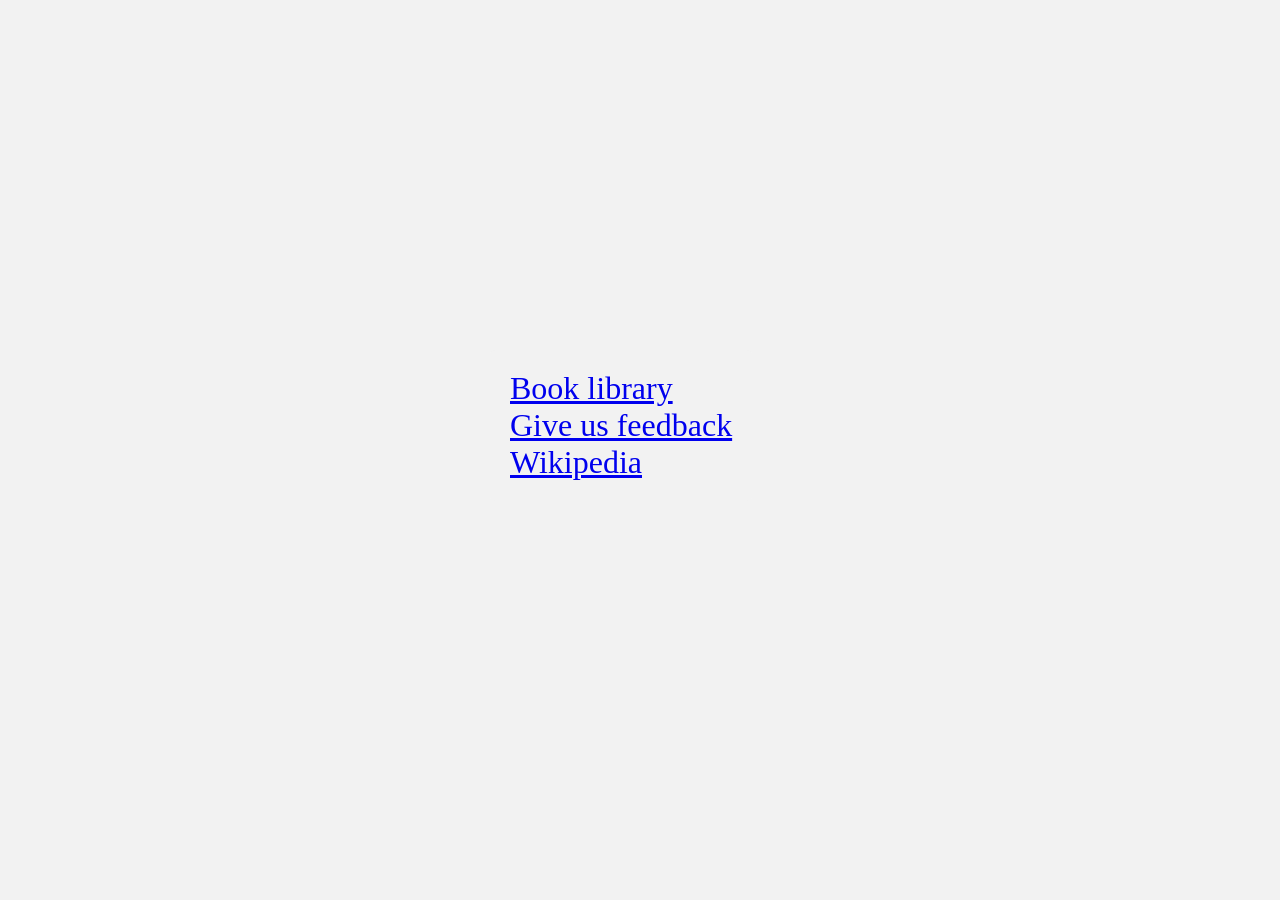
<file: files/etc/landing-page/index.html>
<!DOCTYPE html PUBLIC "-//W3C//DTD XHTML 1.0 Transitional//EN" "http://www.w3.org/TR/xhtml1/DTD/xhtml1-transitional.dtd">

<head>
    <title>Elpis</title>

    <meta http-equiv="Content-Type" content="text/html; charset=UTF-8" />

    <style>
    input[type=text], select {
        width: 100%;
        padding: 12px 20px;
        margin: 8px 0;
        display: inline-block;
        border: 1px solid #ccc;
        border-radius: 4px;
        box-sizing: border-box;
    }

    input[type=submit] {
        width: 200;
        background-color: #4CAF50;
        color: white;
        padding: 14px 20px;
        margin: 8px 0;
        border: none;
        border-radius: 4px;
        cursor: pointer;
    }

    input[type=submit]:hover {
        background-color: #45a049;
    }

    div {
        border-radius: 5px;
        background-color: #f2f2f2;
        padding: 20px;
    }
    form {
        width: 1000px;
    }
    .error{
        color: red;
        font-weight: bold;
    }
    div {
        position: absolute;
        top: 50%;
        left: 50%;
        margin: -100px 0 0 -150px;
        font-size: xx-large;
    }
    body{
        background-color: #f2f2f2;
    }
    </style>


    <link rel="shortcut icon" href="#" />
</head>

<body>
    <div>
    <a href="http://10.10.0.1/elpissite">Book library</a> <br/>
    <a href="http://10.10.0.1:8">Give us feedback</a><br/>
    <a href="http://10.10.0.1:8080">Wikipedia</a>
</div>

</body>

</html>
</file>
